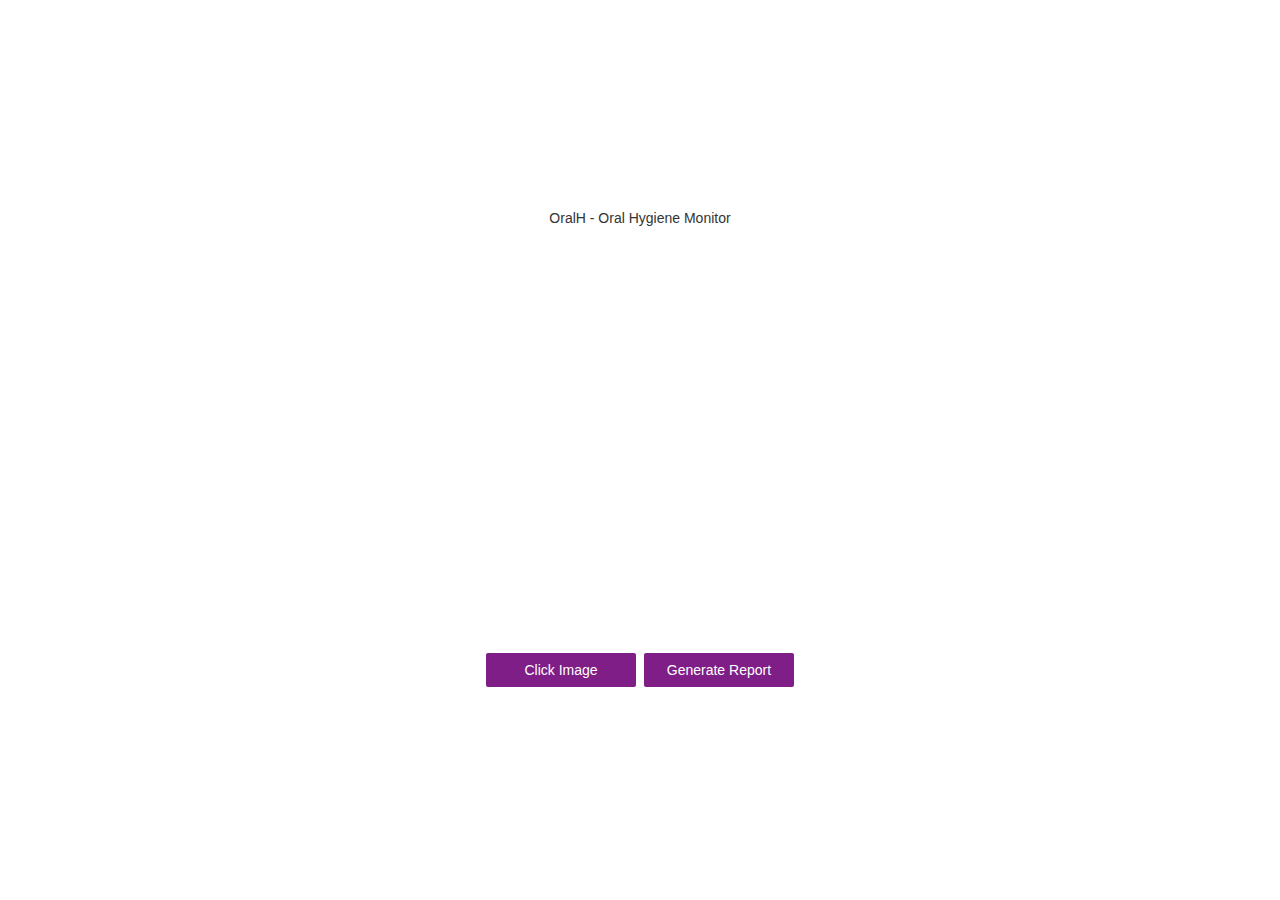
<file: index.html>
<!DOCTYPE html>
<html lang="en">
<head>
    <meta charset="UTF-8">
    <meta name="viewport" content="width=device-width, initial-scale=1.0, maximum-scale=1.0, user-scalable=no">
    <meta name="theme-color" content="#501733">
    <title>OralH</title>
    <link rel="stylesheet" href="src/master.css">
    <link rel="manifest" href="manifest.json">
    <link rel="apple-touch-icon" href="images/logo.png"> 
    <link rel="stylesheet" href="https://maxcdn.bootstrapcdn.com/bootstrap/3.4.1/css/bootstrap.min.css">
    <style>
        body {
            display: flex;
            justify-content: center;
            align-items: center;
            height: 100vh;
        }

        .contt {
            font-family: Arial, Helvetica, sans-serif;
            text-align: center;
        }

        .btn {
            min-width: 150px;
            margin: 5px 2px;
            background-color: #7e1e86;
            color: #fff;
            border-radius: 2px;
        }

        #videoContainer {
            width: 320px; /* Set your desired width here */
            height: 410px; /* Set your desired height here */
            overflow: hidden;
            margin: 0 auto;
        }

        #camera,
        #myCanvas {
            width: 100%;
            height: 100%;
        }
    </style>
</head>
<body onload="StartCamera();">
    <div class="fullcontainer">
        <div class="contt">
            <p>OralH - Oral Hygiene Monitor</p>
            <div id="videoContainer">
                <video autoplay="true" id="camera"></video>
                <canvas id="myCanvas" style="display: none;"></canvas>
            </div>
            <input class="btn" type="button" onclick="snapshot();" value="Click Image">
            <input class="btn" type="button" onclick="download();" value="Generate Report">
        </div>
    </div>
    <script>
        var video = document.getElementById("camera");
        var canvas = document.getElementById("myCanvas");
        var videoContainer = document.getElementById("videoContainer");
        var camera = false;
        let currentStream = null;
        var capturedImage = false;
        var btnStart = document.getElementById("btnStart");
        var ctx = canvas.getContext('2d');
        
        function StartCamera() {
            if (!camera) {
                if (navigator.mediaDevices.getUserMedia) {
                    navigator.mediaDevices.getUserMedia({
                        video: {
                            width: { exact: 320 }, /* Set desired width */
                            height: { exact: 410 } /* Set desired height */
                        }
                        /*either 190x240 or 320x410*/
                    }).then(function (stream) {
                        currentStream = stream;
                        video.srcObject = currentStream;
                        video.style.display = 'block';
                        camera = true;
                        btnStart.value = "Stop Camera";
                    }).catch(function (err) {
                        console.log(err);
                    });
                }
            } else {
                camera = false;
                currentStream.getTracks().forEach(track => track.stop());
                video.srcObject = null;
                btnStart.value = "Start Camera";
            }
        }
        
        function snapshot() {
            if (camera) {
                canvas.width = video.videoWidth;
                canvas.height = video.videoHeight;
                ctx.drawImage(video, 0, 0, canvas.width, canvas.height);
                capturedImage = true;
                
                // Hide the video element
                video.style.display = 'none';
                
                // Show the canvas element
                canvas.style.display = 'block';
            } else {
                window.alert('Please start the camera');
            }
        }
        
        function download() {
            if (capturedImage) {
                // var link = document.createElement('a');
                // link.download = 'Capture' + (Math.floor(Date.now() / 1000)) + '.jpg';
                // link.href = document.getElementById('myCanvas').toDataURL('image/jpeg');
                // link.click();
                window.location.href = "report.html";
            } else {
                window.alert("You did not capture an image in the first place!");
            }
        }
    </script>
</body>
</html>
</file>
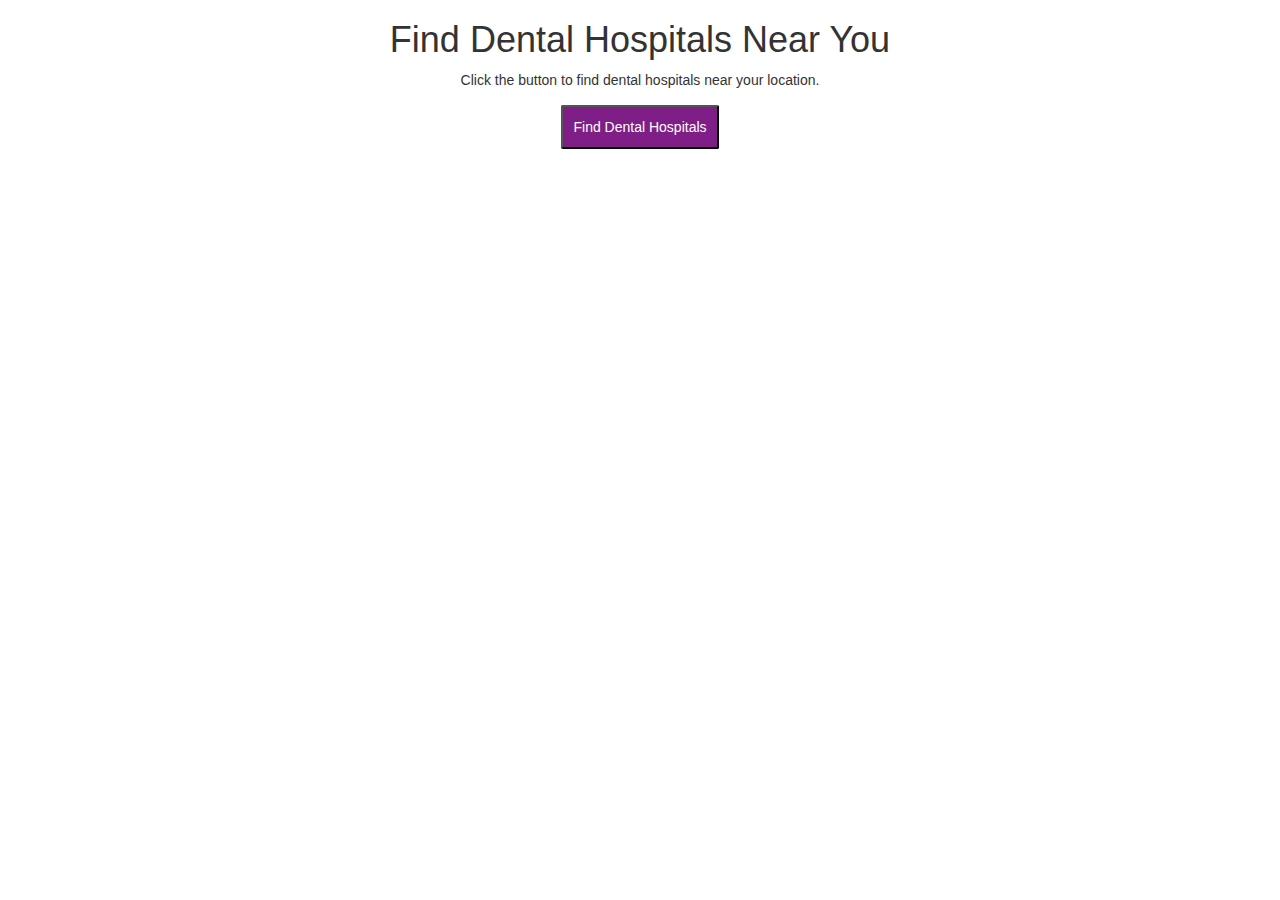
<file: report.html>
<!DOCTYPE html>
<html lang="en">
<head>
    <meta charset="UTF-8">
    <meta name="viewport" content="width=device-width, initial-scale=1.0">
    <meta name="theme-color" content="#501733">
    <title>OralH</title>
    <link rel="stylesheet" href="src/master.css">
    <link rel="manifest" href="manifest.json">
    <link rel="apple-touch-icon" href="images/logo.png"> 
    <link rel="stylesheet" href="https://maxcdn.bootstrapcdn.com/bootstrap/3.4.1/css/bootstrap.min.css">
    <style>
        html{
            background-color: white;
        }
        body {
            text-align: center; /* Center align text content */
        }
        .container {
            display: flex;
            flex-direction: column; /* Align items vertically top to bottom */
            align-items: flex-start; /* Align items from the top */
            height: 100vh;
            justify-content: center; /* Center align vertically if needed */
        }
        button {
            min-width: 150px;
            margin: 5px 2px;
            background-color: #7e1e86; /* Violet background color */
            color: #fff;
            border-radius: 2px;
            padding: 10px;
        }

    </style>
</head>
<body>
    <body>
        <h1>Find Dental Hospitals Near You</h1>
        <p>Click the button to find dental hospitals near your location.</p>
        <button onclick="findDentalHospitalsNearMe()">Find Dental Hospitals</button>
        <div id="hospital-list"></div>
        <script>
            function findDentalHospitalsNearMe() {
                if (navigator.geolocation) {
                    navigator.geolocation.getCurrentPosition(showPosition);
                } else {
                    alert("Geolocation is not supported by this browser.");
                }
            }
    
            function calculateDistance(lat1, lon1, lat2, lon2) {
                const R = 6371; // Radius of the Earth in kilometers
                const dLat = (lat2 - lat1) * (Math.PI / 180);
                const dLon = (lon2 - lon1) * (Math.PI / 180);
                const a =
                    Math.sin(dLat / 2) * Math.sin(dLat / 2) +
                    Math.cos(lat1 * (Math.PI / 180)) * Math.cos(lat2 * (Math.PI / 180)) *
                    Math.sin(dLon / 2) * Math.sin(dLon / 2);
                const c = 2 * Math.atan2(Math.sqrt(a), Math.sqrt(1 - a));
                const distance = R * c; // Distance in kilometers
                return distance.toFixed(2); // Return distance rounded to two decimal places
            }
    
            function showPosition(position) {
                const lat = position.coords.latitude;
                const lon = position.coords.longitude;
                const radius = 15000; // 11 kilometers (adjust as needed)
    
                // Clear any previous hospital list
                const hospitalList = document.getElementById("hospital-list");
                hospitalList.innerHTML = '';
    
                // Query the Overpass API for dental hospitals
                const overpassQuery = `[out:json];node(around:${radius},${lat},${lon})["amenity"="dentist"];out;`;
                fetch('https://overpass-api.de/api/interpreter', {
                    method: 'POST',
                    body: overpassQuery
                })
                    .then(response => response.json())
                    .then(data => {
                        const dentalHospitals = data.elements;
                        dentalHospitals.forEach(hospital => {
                            const hospitalName = hospital.tags.name || "Dental Hospital";
                            const hospitalLat = hospital.lat;
                            const hospitalLon = hospital.lon;
                            const distance = calculateDistance(lat, lon, hospitalLat, hospitalLon);
    
                            // Create a button to view the hospital's location on Google Maps
                            const googleMapsButton = document.createElement("button");
                            googleMapsButton.textContent = "View on Google Maps";
                            googleMapsButton.onclick = function () {
                                const googleMapsUrl = `https://www.google.com/maps/search/?api=1&query=${encodeURIComponent(hospitalName)}`;
                                window.open(googleMapsUrl, "_blank");
                            };
    
                            // Create a paragraph to display hospital details
                            const hospitalDetails = document.createElement("p");
                            const breakLine = document.createElement("br");
                            hospitalDetails.innerHTML = `<b>${hospitalName}</b> <br> Distance: <b>${distance} km</b>`;
    
                            // Append the details and button to the hospital list
                            hospitalList.appendChild(hospitalDetails);
                            hospitalList.appendChild(googleMapsButton);
                            hospitalList.appendChild(breakLine);
                        });
                    })
                    .catch(error => {
                        console.error("Error fetching hospital data:", error);
                    });
            }
        </script>
    </body>
</body>
</html>
</file>
<file: src/master.css>
.contt {
    font-family: 'Segoe UI', Tahoma, Geneva, Verdana, sans-serif;
    width: 1000px;
    margin: 10px;
    overflow-x: hidden;
    padding: 10px;
    
}
.btn {
    min-width: 150px;
    margin: 10px 9px;
    background-color: #8a80e7;
    color: #fff;
    border-radius: 2px;
}
html {
    background-color: antiquewhite;
    overflow-x: hidden;
    overflow-y: hidden;
}
</file>
